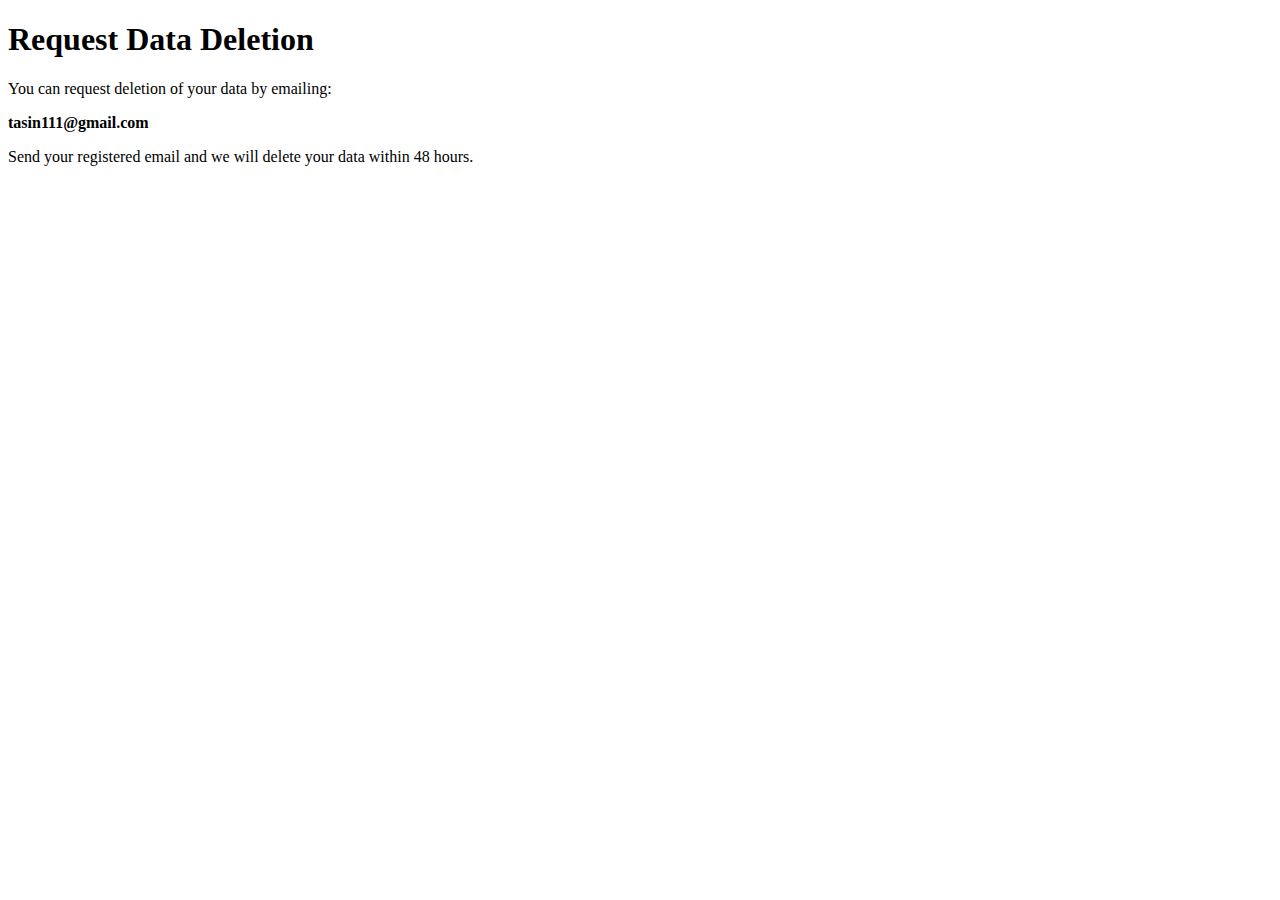
<file: delete.html>
<!DOCTYPE html>
<html>
<head>
<title>Data Deletion</title>
</head>
<body>
<h1>Request Data Deletion</h1>

<p>You can request deletion of your data by emailing:</p>

<p><b>tasin111@gmail.com</b></p>

<p>Send your registered email and we will delete your data within 48 hours.</p>

</body>
</html>
</file>
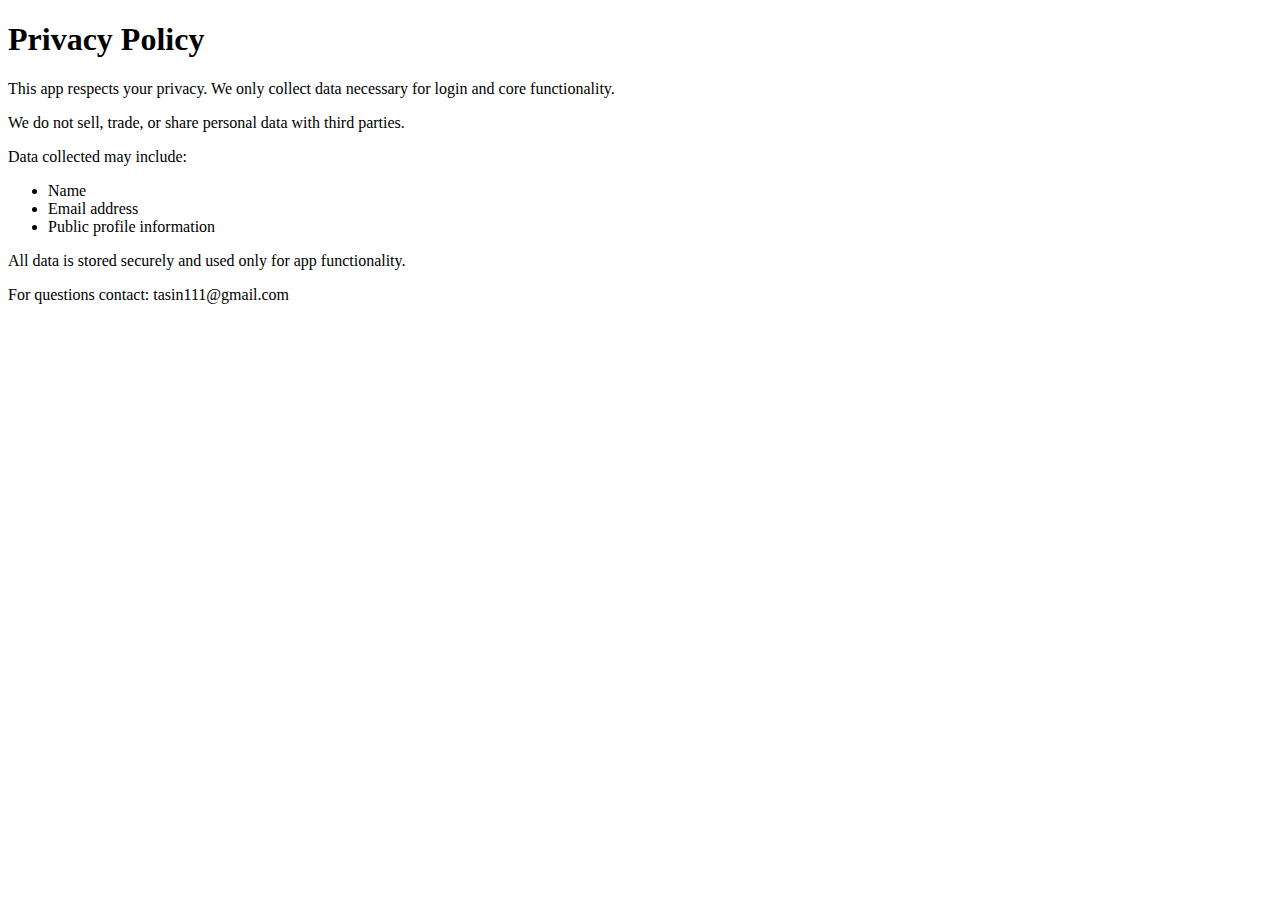
<file: privacy.html>
<!DOCTYPE html>
<html>
<head>
<title>Privacy Policy</title>
</head>
<body>
<h1>Privacy Policy</h1>

<p>This app respects your privacy. We only collect data necessary for login and core functionality.</p>

<p>We do not sell, trade, or share personal data with third parties.</p>

<p>Data collected may include:
<ul>
<li>Name</li>
<li>Email address</li>
<li>Public profile information</li>
</ul>
</p>

<p>All data is stored securely and used only for app functionality.</p>

<p>For questions contact: tasin111@gmail.com</p>

</body>
</html>
</file>
